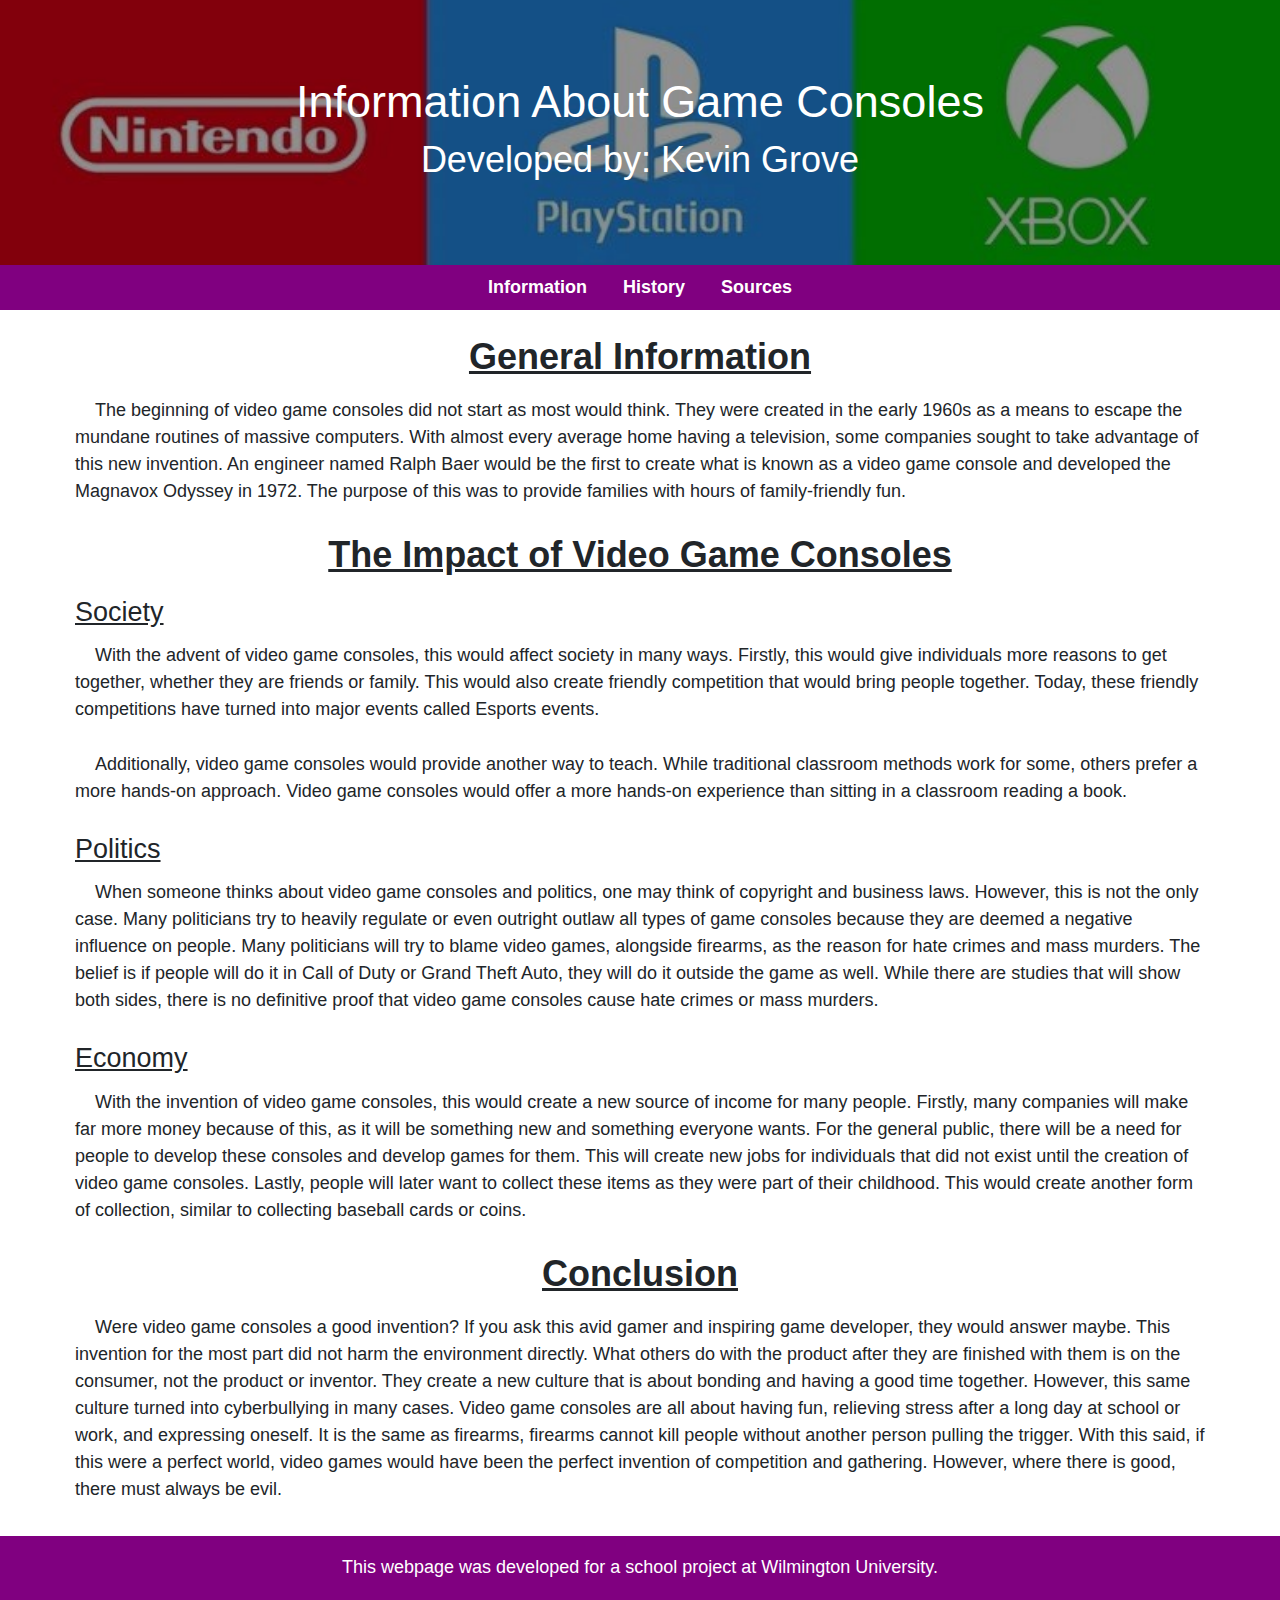
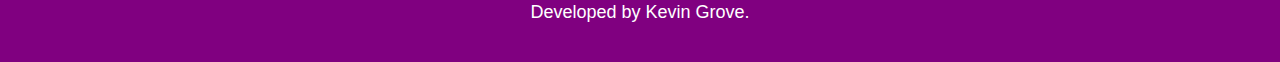
<file: index.html>
<!DOCTYPE html>

<head>
    <meta charset="UTF-8">
    <link rel="icon" href="icon.ico"/>
    <meta name="viewport" content="width=device-width, initial-scale=1.0">
    <link rel="stylesheet" href="https://cdn.jsdelivr.net/npm/bootstrap@4.6.2/dist/css/bootstrap.min.css">
    <link rel="stylesheet" href="style.css">

    <title>General Information About Game Consoles</title>
</head>

<body>
    <header>
        <h1>Information About Game Consoles</h1>
        <h2>Developed by: Kevin Grove</h2>
    </header>
    <ul class="nav justify-content-center">
        <li class="nav-item">
            <a class="nav-link" href="index.html">Information</a>
        </li>
        <li class="nav-item">
            <a class="nav-link" href="history.html">History</a>
        </li>
        <li class="nav-item">
            <a class="nav-link" href="sources.html">Sources</a>
        </li>
    </ul>

    <div class="container">
        <h1 class="heading">General Information</h1>
        <p class="text">The beginning of video game consoles did not start as most would think. They were created in the early 1960s as a means to escape the mundane routines of massive computers. With almost every average home having a television, some companies sought to take advantage of this new invention. An engineer named Ralph Baer would be the first to create what is known as a video game console and developed the Magnavox Odyssey in 1972. The purpose of this was to provide families with hours of family-friendly fun.</p>
        <h1 class="heading">The Impact of Video Game Consoles</h1>
        <h2 class="subHeading">Society</h2>
        <p class="text">With the advent of video game consoles, this would affect society in many ways. Firstly, this would give individuals more reasons to get together, whether they are friends or family. This would also create friendly competition that would bring people together. Today, these friendly competitions have turned into major events called Esports events.</p>
        <p class="text">Additionally, video game consoles would provide another way to teach. While traditional classroom methods work for some, others prefer a more hands-on approach. Video game consoles would offer a more hands-on experience than sitting in a classroom reading a book.</p>
        <h2 class="subHeading">Politics</h2>
        <p class="text">When someone thinks about video game consoles and politics, one may think of copyright and business laws. However, this is not the only case. Many politicians try to heavily regulate or even outright outlaw all types of game consoles because they are deemed a negative influence on people. Many politicians will try to blame video games, alongside firearms, as the reason for hate crimes and mass murders. The belief is if people will do it in Call of Duty or Grand Theft Auto, they will do it outside the game as well. While there are studies that will show both sides, there is no definitive proof that video game consoles cause hate crimes or mass murders.</p>
        <h2 class="subHeading">Economy</h2>
        <p class="text">With the invention of video game consoles, this would create a new source of income for many people. Firstly, many companies will make far more money because of this, as it will be something new and something everyone wants. For the general public, there will be a need for people to develop these consoles and develop games for them. This will create new jobs for individuals that did not exist until the creation of video game consoles. Lastly, people will later want to collect these items as they were part of their childhood. This would create another form of collection, similar to collecting baseball cards or coins.</p>
        <h1 class="heading">Conclusion</h1>
        <p class="text">Were video game consoles a good invention? If you ask this avid gamer and inspiring game developer, they would answer maybe. This invention for the most part did not harm the environment directly. What others do with the product after they are finished with them is on the consumer, not the product or inventor. They create a new culture that is about bonding and having a good time together. However, this same culture turned into cyberbullying in many cases. Video game consoles are all about having fun, relieving stress after a long day at school or work, and expressing oneself. It is the same as firearms, firearms cannot kill people without another person pulling the trigger. With this said, if this were a perfect world, video games would have been the perfect invention of competition and gathering. However, where there is good, there must always be evil.</p>
        
    </div>

    <footer>
        <p>This webpage was developed for a school project at Wilmington University.</p>
        <p>Developed by Kevin Grove.</p>
    </footer>
</body>

</html>
</file>
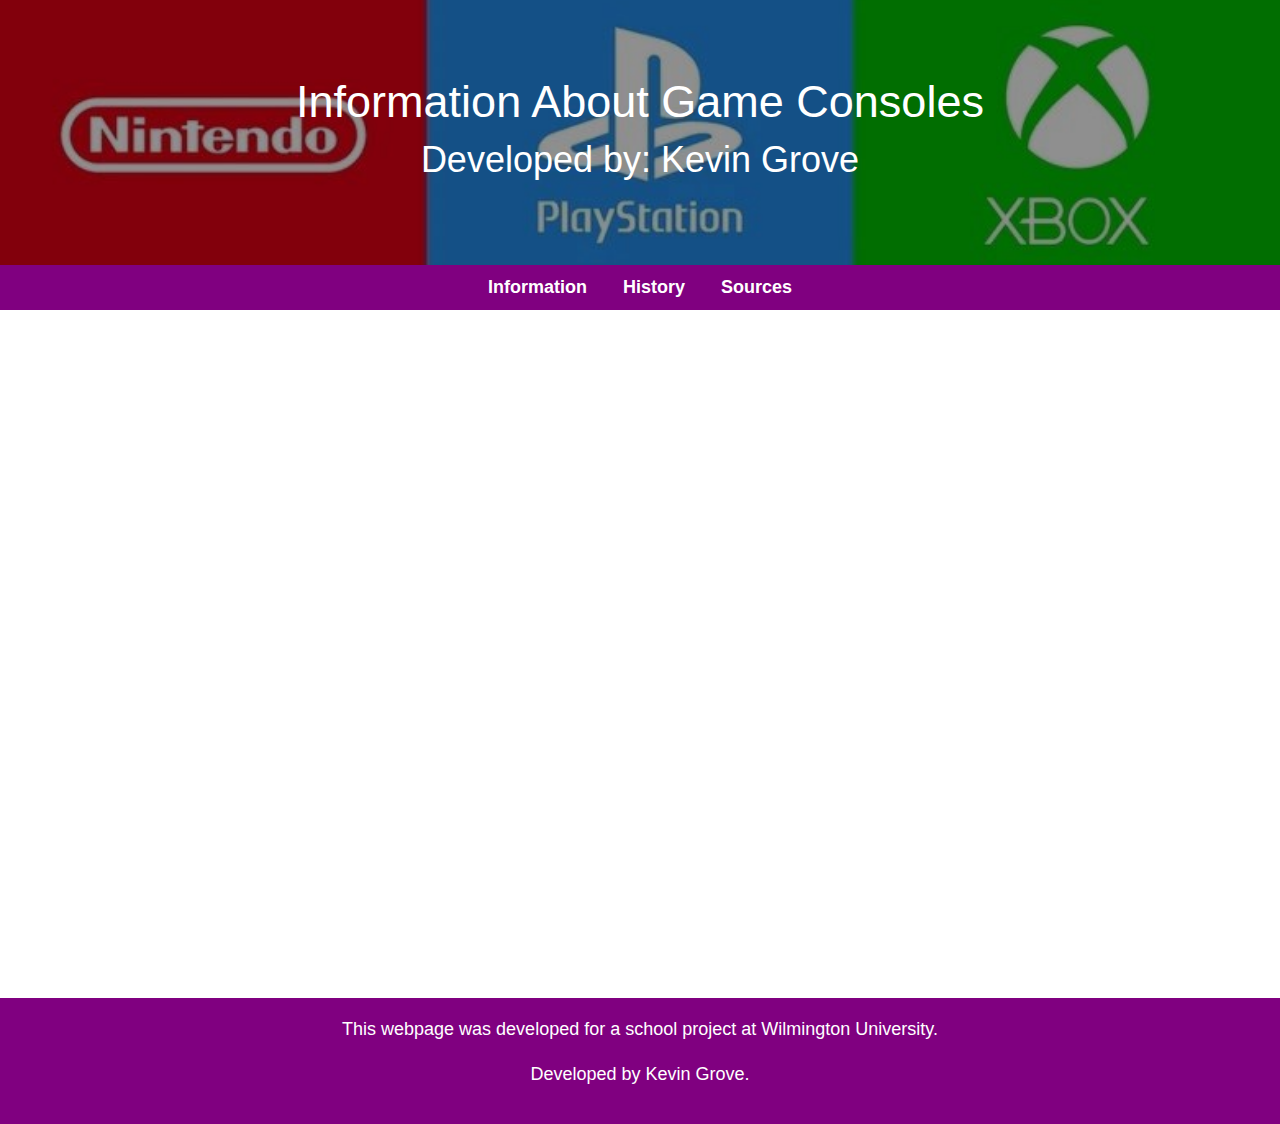
<file: history.html>
<!DOCTYPE html>

<head>
    <meta charset="UTF-8">
    <link rel="icon" href="icon.ico"/>
    <meta name="viewport" content="width=device-width, initial-scale=1.0">
    <link rel="stylesheet" href="https://cdn.jsdelivr.net/npm/bootstrap@4.6.2/dist/css/bootstrap.min.css">
    <link rel="stylesheet" href="style.css">

    <title>A Brief History About Game Consoles</title>
</head>

<body>
    <header>
        <h1>Information About Game Consoles</h1>
        <h2>Developed by: Kevin Grove</h2>
    </header>
    <ul class="nav justify-content-center">
        <li class="nav-item">
            <a class="nav-link" href="index.html">Information</a>
        </li>
        <li class="nav-item">
            <a class="nav-link" href="history.html">History</a>
        </li>
        <li class="nav-item">
            <a class="nav-link" href="sources.html">Sources</a>
        </li>
    </ul>
    <div class="container">
        <iframe src='https://cdn.knightlab.com/libs/timeline3/latest/embed/index.html?source=1rwWZO748gEzghYVgZSS_wfO34us2iZ_FmCjKHNF5x7Y&font=Default&lang=en&initial_zoom=2&height=650' width='100%' height='650' webkitallowfullscreen mozallowfullscreen allowfullscreen frameborder='0'></iframe>
    </div>


    <footer>
        <p>This webpage was developed for a school project at Wilmington University.</p>
        <p>Developed by Kevin Grove.</p>
    </footer>

</body>

</html>
</file>
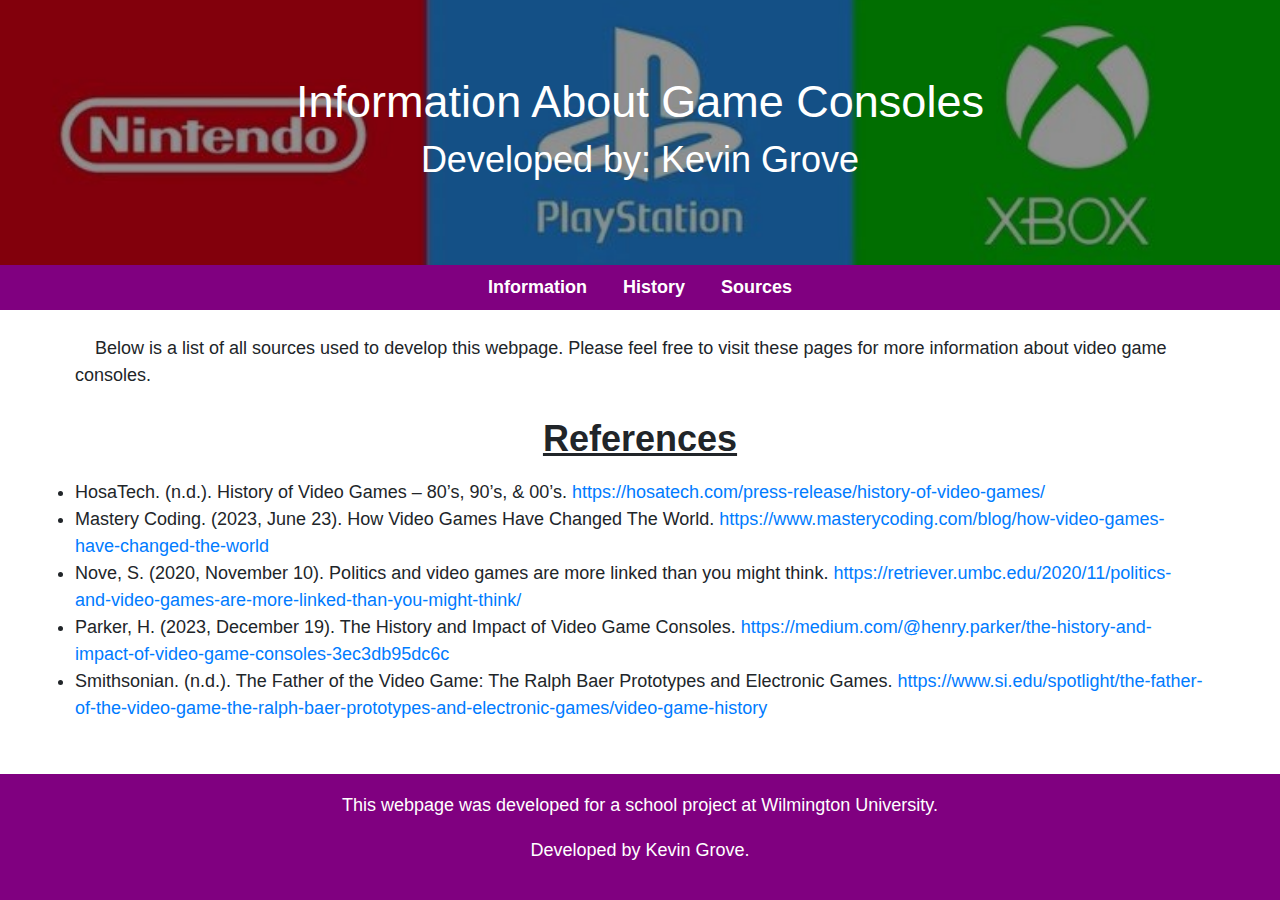
<file: sources.html>
<!DOCTYPE html>

<head>
    <meta charset="UTF-8">
    <link rel="icon" href="icon.ico"/>
    <meta name="viewport" content="width=device-width, initial-scale=1.0">
    <link rel="stylesheet" href="https://cdn.jsdelivr.net/npm/bootstrap@4.6.2/dist/css/bootstrap.min.css">
    <link rel="stylesheet" href="style.css">

    <title>Links To Research</title>
</head>

<body>
    <header>
        <h1>Information About Game Consoles</h1>
        <h2>Developed by: Kevin Grove</h2>
    </header>
    <ul class="nav justify-content-center">
        <li class="nav-item">
            <a class="nav-link" href="index.html">Information</a>
        </li>
        <li class="nav-item">
            <a class="nav-link" href="history.html">History</a>
        </li>
        <li class="nav-item">
            <a class="nav-link" href="sources.html">Sources</a>
        </li>
    </ul>

    <div class="container">
        <p class="text">
            Below is a list of all sources used to develop this webpage. Please feel free to visit these pages for more information about video game consoles. 
        </p>
        <h1 class="heading">References</h1>
        <ul>
            <li>HosaTech. (n.d.). History of Video Games – 80’s, 90’s, & 00’s. <a target="_blank" href="https://hosatech.com/press-release/history-of-video-games/">https://hosatech.com/press-release/history-of-video-games/</a></li>
            <li>Mastery Coding. (2023, June 23). How Video Games Have Changed The World. <a target="_blank" href="https://www.masterycoding.com/blog/how-video-games-have-changed-the-world">https://www.masterycoding.com/blog/how-video-games-have-changed-the-world</a></li>
            <li>Nove, S. (2020, November 10). Politics and video games are more linked than you might think. <a target="_blank" href="https://retriever.umbc.edu/2020/11/politics-and-video-games-are-more-linked-than-you-might-think/">https://retriever.umbc.edu/2020/11/politics-and-video-games-are-more-linked-than-you-might-think/</a></li>
            <li>Parker, H. (2023, December 19). The History and Impact of Video Game Consoles. <a target="_blank" href="https://medium.com/@henry.parker/the-history-and-impact-of-video-game-consoles-3ec3db95dc6c">https://medium.com/@henry.parker/the-history-and-impact-of-video-game-consoles-3ec3db95dc6c</a></li>
            <li>Smithsonian. (n.d.). The Father of the Video Game: The Ralph Baer Prototypes and Electronic Games. <a target="_blank" href="https://www.si.edu/spotlight/the-father-of-the-video-game-the-ralph-baer-prototypes-and-electronic-games/video-game-history">https://www.si.edu/spotlight/the-father-of-the-video-game-the-ralph-baer-prototypes-and-electronic-games/video-game-history</a></li>
        </ul>
        
    </div>

    <footer>
        <p>This webpage was developed for a school project at Wilmington University.</p>
        <p>Developed by Kevin Grove.</p>
    </footer>

</body>

</html>
</file>
<file: style.css>
* {
    margin: 0;
    padding: 0;
    box-sizing: border-box;
    font-size: 18px;
}

body {
    display: flex;
    flex-direction: column;
    min-height: 100vh;
}

header {
    background-image: url("images/background.jpg");
    background-position: center;
    background-size: cover;
    text-align: center;
    padding: 75px;
    color: white;
    font-size: 4rem;
}

.nav {
    position: sticky;
    background-color: purple;
    font-weight: bold;
    top: 0;
    margin-bottom: 20px;
}

.nav-link {
    color: white;
}

.container {
    flex-grow: 1;
    padding: 5px;
}

footer {
    text-align: center;
    background-color: #800080;
    color: white;
    padding: 1rem;
    margin-top: auto;
}

.heading {
    text-align: center;
    font-weight: bold;
    font-size: 2rem;
    text-decoration: underline;
    padding-bottom: 10px;
}

.subHeading {
    font-size: 1.5rem;
    text-decoration: underline;
    padding-bottom: 5px;
}

.text {
    text-indent: 20px;
    padding-bottom: 10px;
}

@media screen and (max-width: 600px) {
    header {
        font-size: 2rem;
    }
}
</file>
